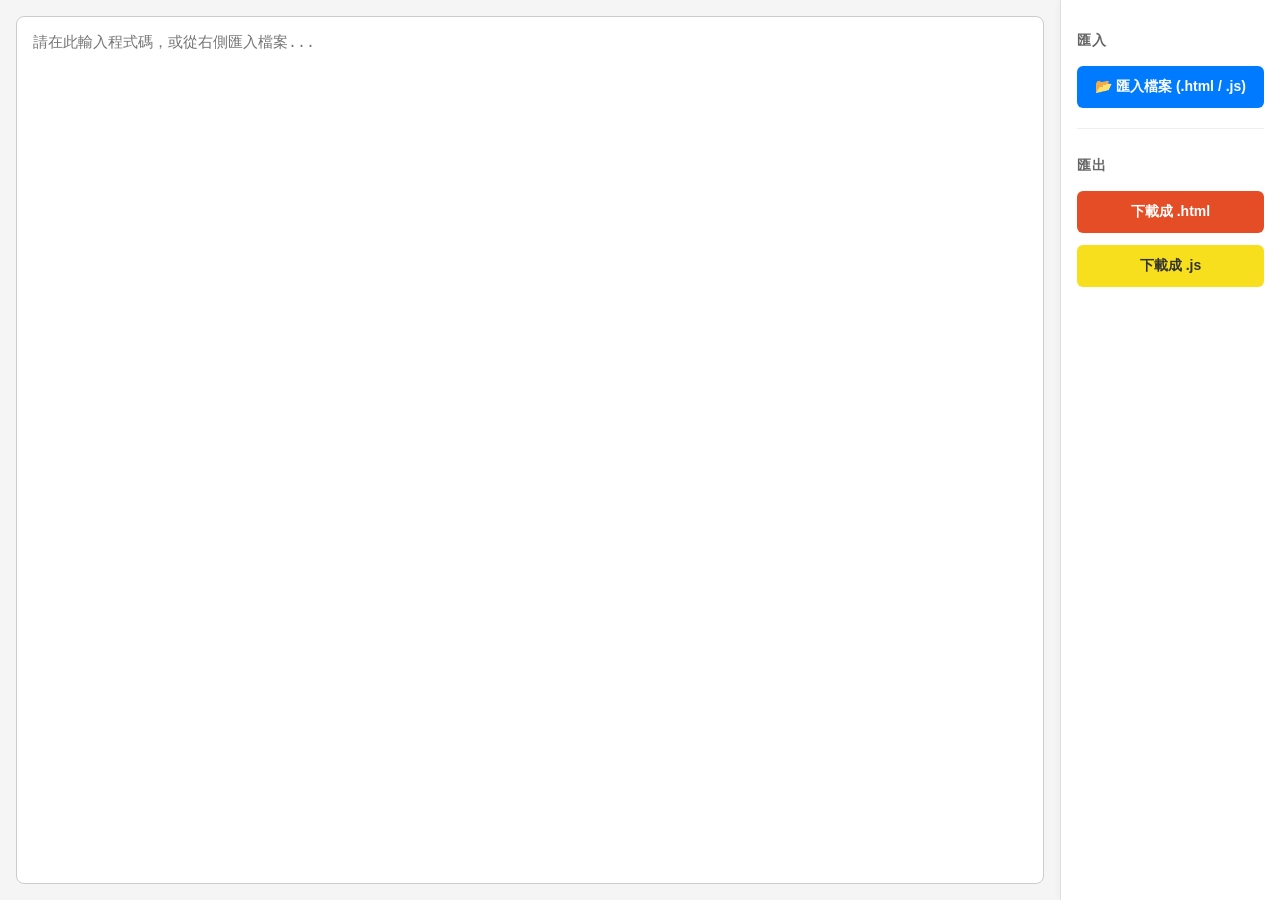
<file: HTML輸出工具.html>
<!DOCTYPE html>
<html lang="zh-Hant">
<head>
  <meta charset="UTF-8">
  <meta name="viewport" content="width=device-width, initial-scale=1.0">
  <title>文字編輯與匯入/匯出工具</title>
  <style>
    * {
      box-sizing: border-box;
      margin: 0;
      padding: 0;
    }

    body {
      display: flex;
      height: 100vh;
      width: 100vw;
      font-family: -apple-system, BlinkMacSystemFont, "Segoe UI", Roboto, sans-serif;
      overflow: hidden;
      background-color: #f5f5f5;
    }

    /* 左側輸入區 */
    .editor-container {
      flex: 1;
      height: 100%;
      padding: 16px;
    }

    textarea {
      width: 100%;
      height: 100%;
      padding: 16px;
      font-family: "Consolas", "Courier New", monospace;
      font-size: 15px;
      line-height: 1.5;
      border: 1px solid #ccc;
      border-radius: 8px;
      outline: none;
      resize: none;
      background-color: #ffffff;
      color: #333333;
    }

    textarea:focus {
      border-color: #007bff;
      box-shadow: 0 0 0 2px rgba(0, 123, 255, 0.2);
    }

    /* 右側操作按鈕區 */
    .sidebar {
      width: 220px;
      height: 100%;
      background-color: #ffffff;
      border-left: 1px solid #e0e0e0;
      padding: 24px 16px;
      display: flex;
      flex-direction: column;
      gap: 12px;
      box-shadow: -2px 0 6px rgba(0, 0, 0, 0.03);
    }

    .sidebar h3 {
      font-size: 14px;
      color: #666;
      margin-top: 8px;
      margin-bottom: 4px;
      text-transform: uppercase;
      letter-spacing: 0.5px;
    }

    hr {
      border: none;
      border-top: 1px solid #eee;
      margin: 8px 0;
    }

    button {
      padding: 12px 16px;
      font-size: 14px;
      font-weight: 600;
      color: #ffffff;
      border: none;
      border-radius: 6px;
      cursor: pointer;
      transition: background-color 0.2s, transform 0.1s;
    }

    button:active {
      transform: scale(0.98);
    }

    /* 匯入按鈕樣式 (藍色) */
    .btn-import {
      background-color: #007bff;
    }

    .btn-import:hover {
      background-color: #0056b3;
    }

    /* HTML 按鈕樣式 (橘色調) */
    .btn-html {
      background-color: #e44d26;
    }

    .btn-html:hover {
      background-color: #cf3c16;
    }

    /* JS 按鈕樣式 (黃底黑字) */
    .btn-js {
      background-color: #f7df1e;
      color: #323330;
    }

    .btn-js:hover {
      background-color: #e5cd14;
    }
  </style>
</head>
<body>

  <!-- 左側：全螢幕高文字輸入區 -->
  <div class="editor-container">
    <textarea id="textContent" placeholder="請在此輸入程式碼，或從右側匯入檔案..." spellcheck="false"></textarea>
  </div>

  <!-- 右側：功能面板 -->
  <div class="sidebar">
    <!-- 隱藏的檔案選取器 -->
    <input type="file" id="fileInput" accept=".html,.htm,.js,text/html,text/javascript" style="display: none;" onchange="handleFileSelect(event)">
    
    <h3>匯入</h3>
    <button class="btn-import" onclick="triggerImport()">📂 匯入檔案 (.html / .js)</button>

    <hr>

    <h3>匯出</h3>
    <button class="btn-html" onclick="downloadFile('index.html', 'text/html')">下載成 .html</button>
    <button class="btn-js" onclick="downloadFile('script.js', 'text/javascript')">下載成 .js</button>
  </div>

  <script>
    const textarea = document.getElementById('textContent');
    const fileInput = document.getElementById('fileInput');

    // 觸發隱藏的 input 點擊
    function triggerImport() {
      fileInput.click();
    }

    // 處理檔案讀取
    function handleFileSelect(event) {
      const file = event.target.files[0];
      if (!file) return;

      // 如果編輯區已有文字，提示是否確認覆蓋
      if (textarea.value.trim() !== '') {
        const confirmOverwrite = confirm("左側編輯區目前已有內容，匯入將會覆蓋現有文字，確定繼續嗎？");
        if (!confirmOverwrite) {
          fileInput.value = ''; // 清空選擇狀態
          return;
        }
      }

      const reader = new FileReader();
      reader.onload = function(e) {
        textarea.value = e.target.result;
        // 匯入完成後清空 input，確保即使連續選取同一檔案也能觸發 change 事件
        fileInput.value = '';
      };

      reader.onerror = function() {
        alert("讀取檔案失敗，請再試一次。");
        fileInput.value = '';
      };

      // 以 UTF-8 編碼讀取純文字
      reader.readAsText(file, 'UTF-8');
    }

    /**
     * 匯出檔案功能
     */
    function downloadFile(defaultFilename, mimeType) {
      const content = textarea.value;

      if (!content.trim()) {
        const confirmDownload = confirm("文字框目前是空的，確定要下載空檔案嗎？");
        if (!confirmDownload) return;
      }

      // 建立 Blob 物件
      const blob = new Blob([content], { type: `${mimeType};charset=utf-8` });
      
      // 建立虛擬 <a> 標籤進行下載
      const url = URL.createObjectURL(blob);
      const a = document.createElement('a');
      a.href = url;
      a.download = defaultFilename;
      
      document.body.appendChild(a);
      a.click();
      
      // 清理記憶體
      document.body.removeChild(a);
      URL.revokeObjectURL(url);
    }
  </script>
</body>
</html>
</file>
